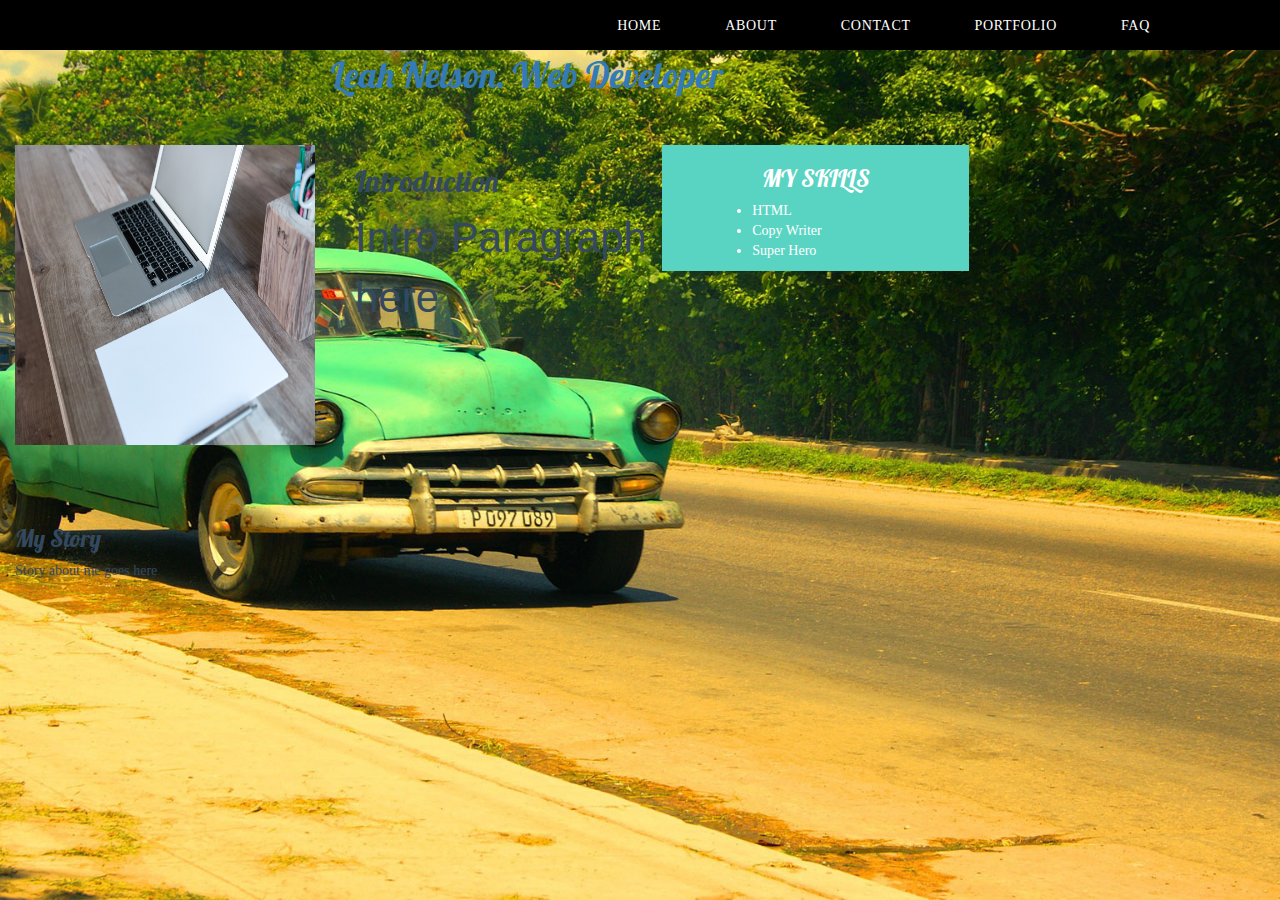
<file: LeahNelson.github.io/about.html>
<!doctype html>
<html lang="en">
 <head>
   <meta charset="utf-8">
   <link href='http://fonts.googleapis.com/css?family=Lobster' rel='stylesheet' type='text/css'>
   
   <title>Leah Nelson</title>

<!--[if lt IE 9]>
	<script src="dist/html5shiv.js"></script>
	<![endif]-->
  <link href="css/normalize.css" rel="stylesheet">
 

<!--Latest compiled and minified Bootstrap CSS -->
    <link rel="stylesheet" href="https://maxcdn.bootstrapcdn.com/bootstrap/3.3.2/css/bootstrap.min.css">

    <link href="css/about_styles.css" rel="stylesheet">

    <!-- JQuery is required for Bootstrap to work -->
    <script src="https://code.jquery.com/jquery-2.1.3.min.js"></script>
    <!-- Latest compiled and minified Bootstrap JavaScript -->
    <script src="https://maxcdn.bootstrapcdn.com/bootstrap/3.3.2/js/bootstrap.min.js"></script>

 </head>
 <body>
    <div class="nav">
      <ul>
        <li><a href="index.html">Home</a></li>
        <li><a href="#">About</a></li>
        <li ><a href="contact.html">Contact</a></li>
        <li><a href="portfolio.html">Portfolio</a></li>
        <li><a href="FAQ.html">FAQ</a></li>
      </ul>
    </div>
    <div class="container" id="about"> <!-- Begin about Container-->
  		<div class="header">
  			<h1><a href="contact.html">Leah Nelson. Web Developer</a></h1>		
  		</div>
  		<div class="image">
  			<img id="pic" src="img/home-office.jpg" alt="Home Office">
  		</div>
  		<div class="intro column">
  			<h2>Introduction</h2>
  			<p> Intro Paragraph here</p>
  		</div>
  		<div class="skills column">
  			<h3>My Skills</h3>
  			<ul id="skill-list">
  				<li>HTML</li>
  				<li>Copy Writer</li>
  				<li> Super Hero</li>
  			</ul>
  		</div>
  		<div class="main_text">
  			<h3>My Story</h3>
  			<p>Story about me goes here</p>

  		</div>
    </div> <!-- end About container -->

 </body>

</html>
</file>
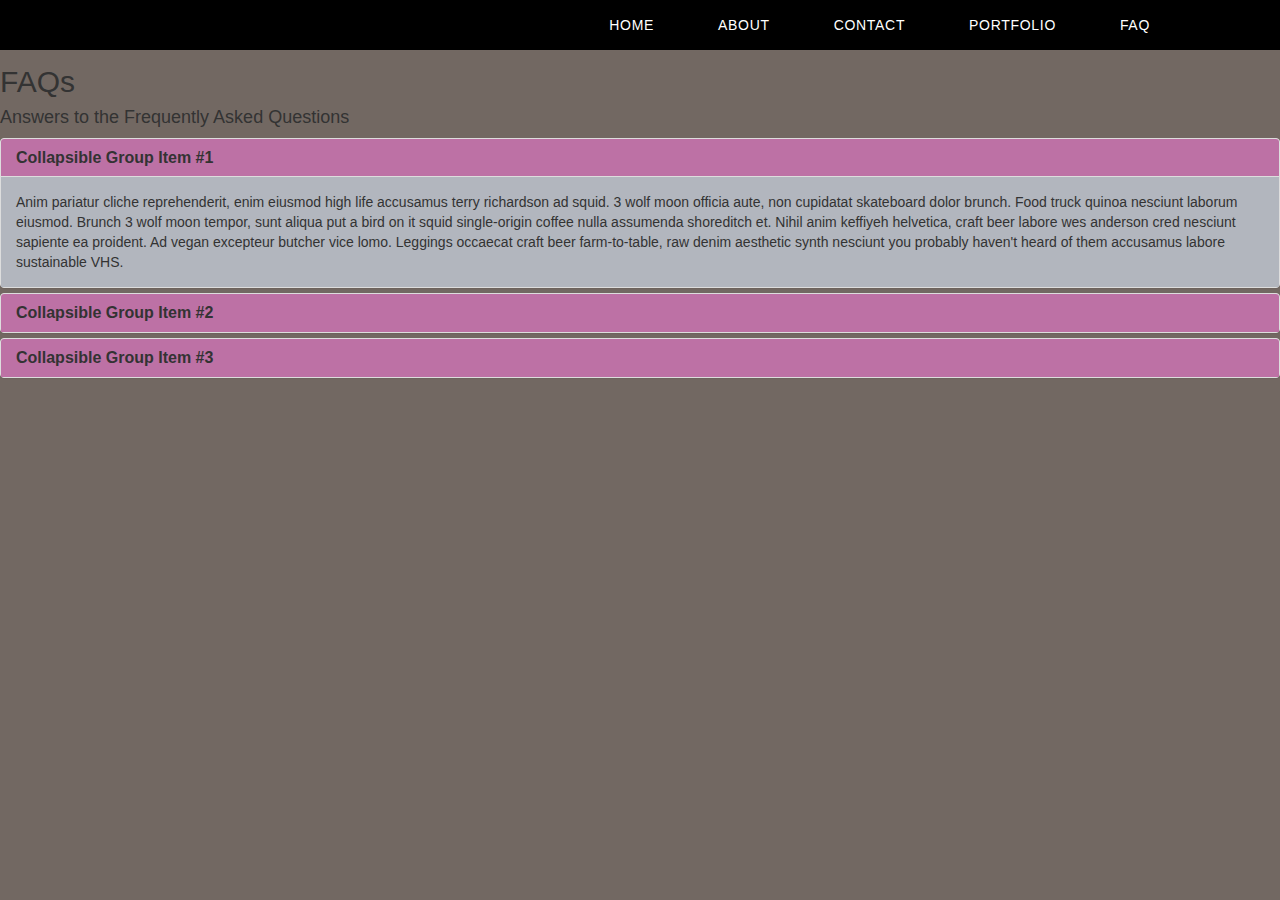
<file: LeahNelson.github.io/faq.html>
<!DOCTYPE html>
<html lang="en">
<head>
		<meta charset="utf-8">
     <title>Leah Nelson</title>

     <!-- Bootstrap core CSS -->
     <!-- Custom styles for this template go here -->
    
   <!--Latest compiled and minified Bootstrap CSS -->
    <link rel="stylesheet" href="https://maxcdn.bootstrapcdn.com/bootstrap/3.3.2/css/bootstrap.min.css">

    <link href="css/faq_styles.css" rel="stylesheet">

    <!-- JQuery is required for Bootstrap to work -->
    <script src="https://code.jquery.com/jquery-2.1.3.min.js"></script>
    <!-- Latest compiled and minified Bootstrap JavaScript -->
    <script src="https://maxcdn.bootstrapcdn.com/bootstrap/3.3.2/js/bootstrap.min.js"></script>
</head>
<body> 
	<div class="nav">
      <ul>
        <li><a href="index.html">Home</a></li>
        <li><a href="about.html">About</a></li>
        <li ><a href="contact.html">Contact</a></li>
        <li><a href="portfolio.html">Portfolio</a></li>
        <li><a href="#">FAQ</a></li>
      </ul>
  </div>
	<div class="title">
	<h2>FAQs</h2>
	<h4>Answers to the Frequently Asked Questions</h4>
	</div>
	<div class="panel-group" id="accordion" role="tablist" aria-multiselectable="true">
  <div class="panel panel-default">
    <div class="panel-heading" role="tab" id="headingOne">
      <h4 class="panel-title">
        <a data-toggle="collapse" data-parent="#accordion" href="#collapseOne" aria-expanded="true" aria-controls="collapseOne">
          Collapsible Group Item #1
        </a>
      </h4>
    </div>
    <div id="collapseOne" class="panel-collapse collapse in" role="tabpanel" aria-labelledby="headingOne">
      <div class="panel-body">
        Anim pariatur cliche reprehenderit, enim eiusmod high life accusamus terry richardson ad squid. 3 wolf moon officia aute, non cupidatat skateboard dolor brunch. Food truck quinoa nesciunt laborum eiusmod. Brunch 3 wolf moon tempor, sunt aliqua put a bird on it squid single-origin coffee nulla assumenda shoreditch et. Nihil anim keffiyeh helvetica, craft beer labore wes anderson cred nesciunt sapiente ea proident. Ad vegan excepteur butcher vice lomo. Leggings occaecat craft beer farm-to-table, raw denim aesthetic synth nesciunt you probably haven't heard of them accusamus labore sustainable VHS.
      </div>
    </div>
  </div>
  <div class="panel panel-default">
    <div class="panel-heading" role="tab" id="headingTwo">
      <h4 class="panel-title">
        <a class="collapsed" data-toggle="collapse" data-parent="#accordion" href="#collapseTwo" aria-expanded="false" aria-controls="collapseTwo">
          Collapsible Group Item #2
        </a>
      </h4>
    </div>
    <div id="collapseTwo" class="panel-collapse collapse" role="tabpanel" aria-labelledby="headingTwo">
      <div class="panel-body">
        Anim pariatur cliche reprehenderit, enim eiusmod high life accusamus terry richardson ad squid. 3 wolf moon officia aute, non cupidatat skateboard dolor brunch. Food truck quinoa nesciunt laborum eiusmod. Brunch 3 wolf moon tempor, sunt aliqua put a bird on it squid single-origin coffee nulla assumenda shoreditch et. Nihil anim keffiyeh helvetica, craft beer labore wes anderson cred nesciunt sapiente ea proident. Ad vegan excepteur butcher vice lomo. Leggings occaecat craft beer farm-to-table, raw denim aesthetic synth nesciunt you probably haven't heard of them accusamus labore sustainable VHS.
      </div>
    </div>
  </div>
  <div class="panel panel-default">
    <div class="panel-heading" role="tab" id="headingThree">
      <h4 class="panel-title">
        <a class="collapsed" data-toggle="collapse" data-parent="#accordion" href="#collapseThree" aria-expanded="false" aria-controls="collapseThree">
          Collapsible Group Item #3
        </a>
      </h4>
    </div>
    <div id="collapseThree" class="panel-collapse collapse" role="tabpanel" aria-labelledby="headingThree">
      <div class="panel-body">
        Anim pariatur cliche reprehenderit, enim eiusmod high life accusamus terry richardson ad squid. 3 wolf moon officia aute, non cupidatat skateboard dolor brunch. Food truck quinoa nesciunt laborum eiusmod. Brunch 3 wolf moon tempor, sunt aliqua put a bird on it squid single-origin coffee nulla assumenda shoreditch et. Nihil anim keffiyeh helvetica, craft beer labore wes anderson cred nesciunt sapiente ea proident. Ad vegan excepteur butcher vice lomo. Leggings occaecat craft beer farm-to-table, raw denim aesthetic synth nesciunt you probably haven't heard of them accusamus labore sustainable VHS.
      </div>
    </div>
  </div>
</div>


</body>

</html>
</file>
<file: LeahNelson.github.io/css/about_styles.css>
* { box-sizing: content-box; }

body {
  background: url("../img/cuba-web.jpg") no-repeat center fixed ;
  background-size: cover;
  -webkit-background-size: cover;
  -moz-background-size:cover;
  -o-background-size: cover;
}
.container{
  width: 80%;
  margin: 0 auto;
}

.header h1{
  text-align: center;
  padding-bottom: 40px;
}

.image{
  display: inline-block;
  float: left;
  padding-right: 40px; 
}

.column{
  display: inline-block;
  float: left;
  width: 30%;
 }

.main_text{
  clear: both;
  padding-top: 60px;
	}

#pic{
  width:300px;
  height: 300px;
}

#skill-list{
  margin-left: 50px;
}

body{
  background-color: #E8E8EC;
  color: #34495e;
}

.skills{
  background-color: #5ad4c2;
  color: #fff;
}

/*Typography*/

h1,
h2,
h3{
  font-family: Lobster,Futura, Helvetica, Arial, Sans-Serif;
}

li,
p{
  font-family: Georgia, Garamond, Book Antiqua, Serif;
}

.intro p{
  font-family: Futura, Helvetica, Arial, Sans-Serif;
  font-size: 3em;
  font-weight: 100;
  -webkit-margin-before: 0;
}
.skills h3{
  text-align: center;
  text-transform: uppercase;
}

.nav ul li{
  display: inline;
  padding: 15px 30px 16px;
  height: 35px;
}

.nav{
  background-color: black;
  position: fixed;
  width:100%;
  height: 50px;
  display: inline-block;
  }

.nav ul li a{
  color: white;
  text-transform: Uppercase;
  letter-spacing: 0.05em;
  -webkit-transition: color 600ms;
  text-decoration: none;
}

.nav ul li:hover { 
  background-color: #DCA459;
  text-decoration: none;
}

.nav ul li a:hover{
  text-decoration: none;
}
.nav ul{
  float: right;
  padding-right: 100px;
  padding-top: 15px;
  margin: 0px;

}

body{
  margin-top: 0px ;
  padding:0 ;
  border:0;
}

.container{
  display: inline-block;
  margin-top: 35px;
}
</file>
<file: LeahNelson.github.io/css/faq_styles.css>
body{
	background-color: #726862;
}
.panel-body{
	font-family: Futura, Helvetica, Arial, Sans-Serif;
}
.panel-default > .panel-heading{
	background-color: #BD71A5;
}

.panel-default > .panel-heading > .panel-title{
	font-weight: bold;
}

.panel-default > .panel-heading > .panel-title :hover{
	text-decoration: none;
}

.panel-default > .panel-collapse > .panel-body{
	background-color: #B2B6BE; 
}
.nav ul li{
  display: inline;
  padding: 15px 30px 16px;
  height: 35px;
}

.nav{
  background-color: black;
  position: fixed;
  width:100%;
  height: 50px;
  margin-top: 0px;
  display: inline-block;
  }

.nav ul li a{
  color: white;
  text-transform: Uppercase;
  letter-spacing: 0.05em;
  -webkit-transition: color 600ms;
  text-decoration: none;
}

.nav ul li:hover { 
  background-color: #DCA459;
  text-decoration: none;
}

.nav ul li a:hover{
  text-decoration: none;
}

.nav ul li a:visited{
  text-decoration: none;
  color:white;
}

.nav ul{
  float: right;
  padding-right: 100px;
  padding-top: 15px;
  margin: 0px;
}
.glyphicon:hover{
  text-transform: uppercase;
}

.glyphicon{
  color: white;
}
.title{
	margin-top: 45px;
	display: inline-block;
}
</file>
